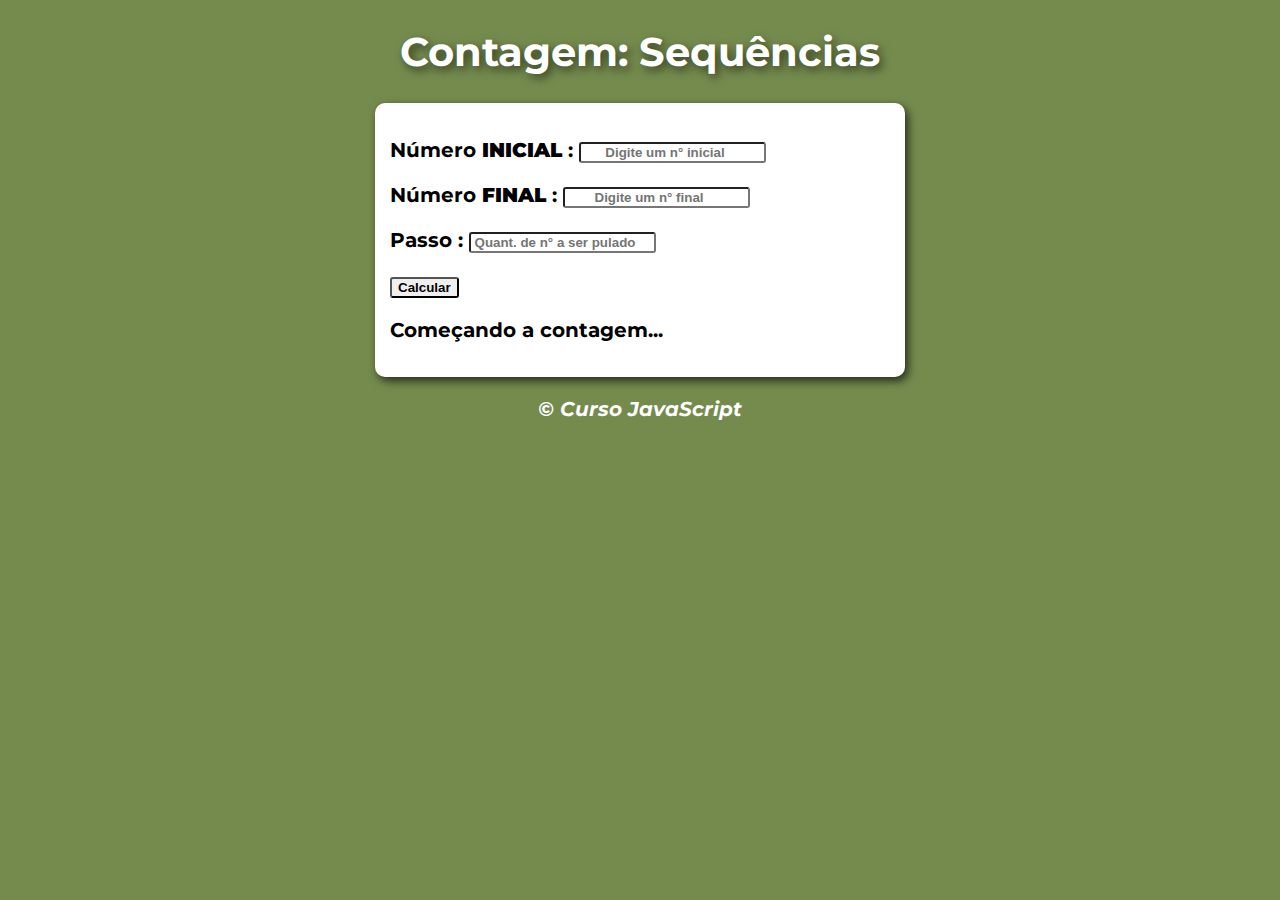
<file: index.html>
<!DOCTYPE html>
<html lang="pt-br">
<head>
    <meta charset="UTF-8">
    <meta http-equiv="X-UA-Compatible" content="IE=edge">
    <meta name="viewport" content="width=device-width, initial-scale=1.0">
    <title>Exercício 03 - Contagem</title>
    <link rel="stylesheet" href="style.css">
</head>
<body>
    <header>
        <h1>Contagem: Sequências</h1>
    </header>
    <main>
        <section>
                <div>
                    <p>
                        Número <strong>INICIAL</strong> : <input type="number" placeholder="Digite um n° inicial" name="inicio" id="inicio"> 
                    </p>
                    <p>
                        Número <strong>FINAL</strong> : <input type="number" placeholder="Digite um n° final" name="fim" id="fim">
                    </p>
                    <p>
                        Passo : <input type="number" placeholder="Quant. de n° a ser pulado" name="passo" id="passo">
                    </p>
                    <p>
                        <input type="button" value="Calcular" id="botao" onclick="contar()">
                    </p>
                </div>
                <div id="res">
                    <p>Começando a contagem...</p>
                </div>

        </section>
    </main>
    <footer>
        <p>&copy; Curso JavaScript </p>
    </footer>
        <script src="script.js"></script>
</body>
</html>
</file>
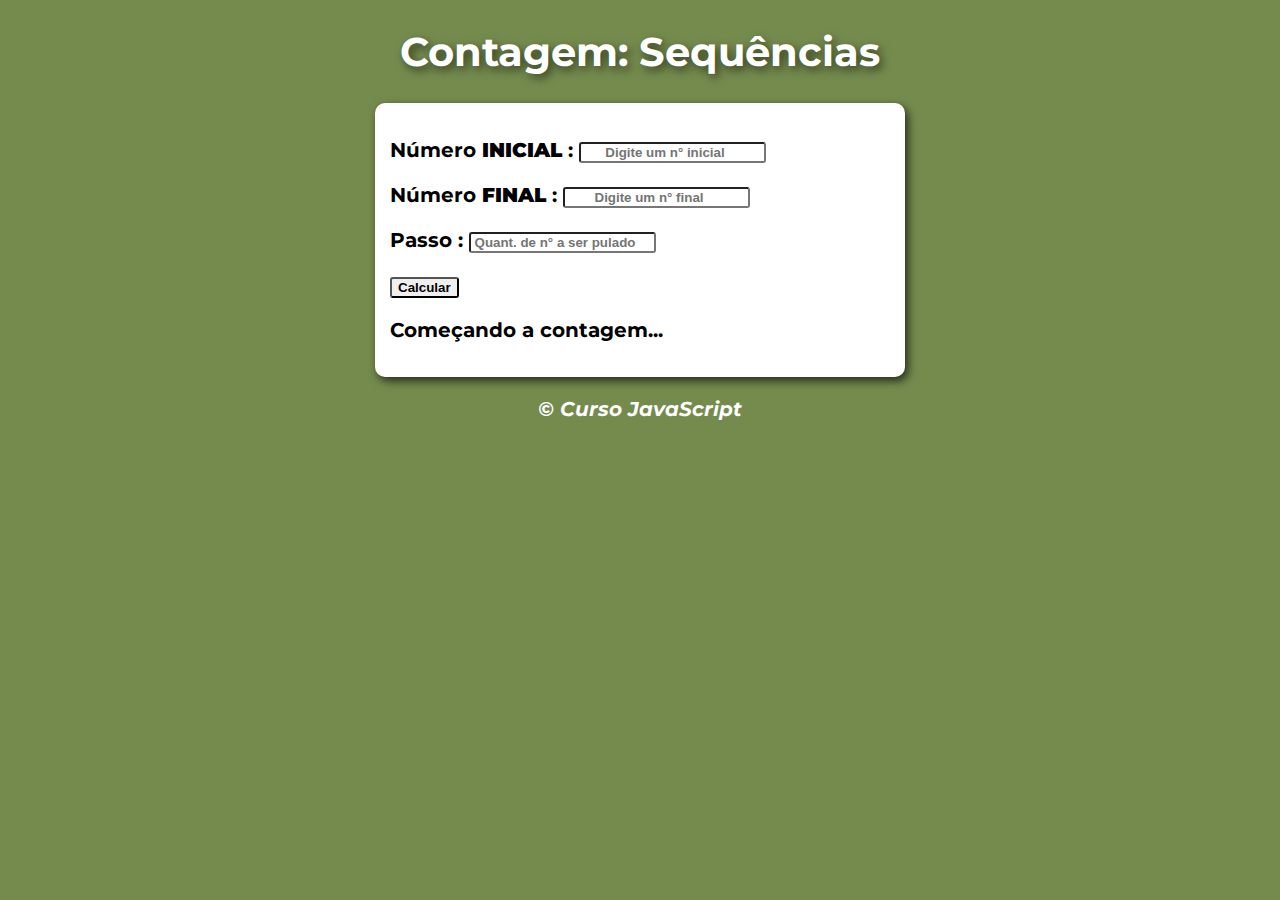
<file: contagem.html>
<!DOCTYPE html>
<html lang="pt-br">
<head>
    <meta charset="UTF-8">
    <meta http-equiv="X-UA-Compatible" content="IE=edge">
    <meta name="viewport" content="width=device-width, initial-scale=1.0">
    <title>Exercício 03 - Contagem</title>
    <link rel="stylesheet" href="style.css">
</head>
<body>
    <header>
        <h1>Contagem: Sequências</h1>
    </header>
    <main>
        <section>
                <div>
                    <p>
                        Número <strong>INICIAL</strong> : <input type="number" placeholder="Digite um n° inicial" name="inicio" id="inicio"> 
                    </p>
                    <p>
                        Número <strong>FINAL</strong> : <input type="number" placeholder="Digite um n° final" name="fim" id="fim">
                    </p>
                    <p>
                        Passo : <input type="number" placeholder="Quant. de n° a ser pulado" name="passo" id="passo">
                    </p>
                    <p>
                        <input type="button" value="Calcular" id="botao" onclick="contar()">
                    </p>
                </div>
                <div id="res">
                    <p>Começando a contagem...</p>
                </div>

        </section>
    </main>
    <footer>
        <p>&copy; Curso JavaScript </p>
    </footer>
        <script src="script.js"></script>
</body>
</html>
</file>
<file: style.css>
@charset "UTF-8";
@import url('https://fonts.googleapis.com/css2?family=Montserrat:ital,wght@0,100;0,200;0,300;0,400;0,500;0,600;0,700;0,800;0,900;1,200;1,300;1,400;1,500;1,600;1,700;1,800;1,900&display=swap');

body{
    background: #758b4e;
    font: bold 15pt Montserrat, sans-serif;
}

header{
    color: white;
    text-align: center;
}

main>section{
    background: white;
    border-radius: 10px;
    padding: 15px;
    width: 500px;
    margin: auto;
    box-shadow: 3px 4px 10px rgba(0, 0, 0, 0.685);
}

h1{
    text-shadow: 3px 4px 10px rgba(0, 0, 0, 0.575);
}

input{
    text-align: center;
    font-weight: bold;
    border-radius: 3px;
}

footer{
    color: white;
    text-align: center;
    font-style: italic;
}
</file>
